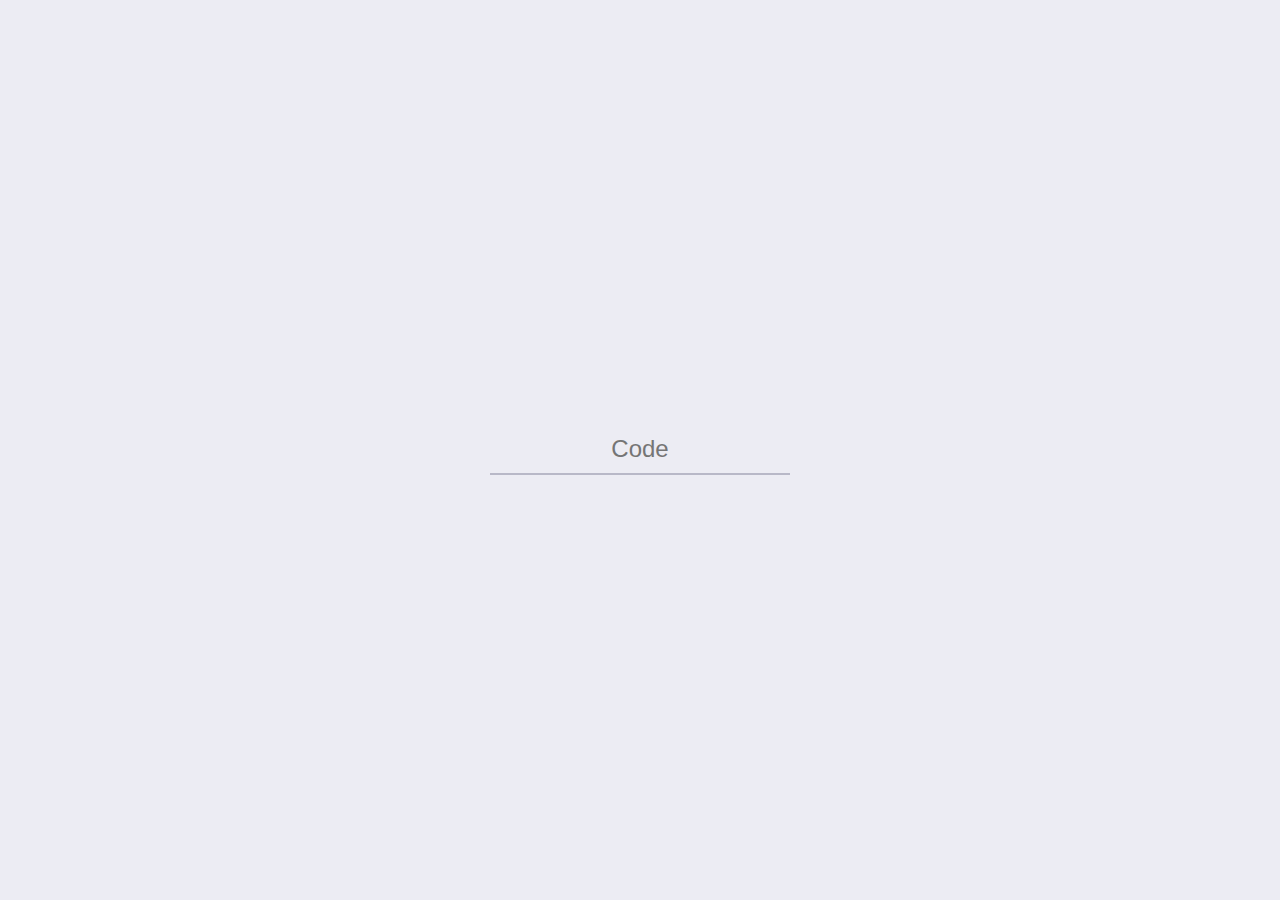
<file: jump.html>
<!--
 * @Descripttion: 
 * @version: 1.0
 * @Author: Ga1axy_z
 * @Date: 2021-08-07 16:33:52
 * @LastEditors: Ga1axy_z
 * @LastEditTime: 2021-08-07 16:44:46
-->
<!DOCTYPE html>
<html>
<head>
    <meta charset="UTF-8">
    <title>Love</title>
    <link rel="icon" href="./images/IconPic.jpeg" type="image/x-icon">
</head>
<body>
    <div class="container">
        <form action="jump.php" method="post" id="jump">
            <input type="text" name="MyCode" class="MyCode" placeholder="Code" autocomplete="off"/>
        </form>
    </div>
    <style>
        * {
            margin: 0;
            padding: 0;
            box-sizing: border-box;
            font-family: 'Poppins', sans-serif;
            background-color: #ececf3;
        }
        .container {
            height: 100vh;
            display: flex;
            justify-content: center;
            align-items: center;
        }
        .MyCode{
            width: 300px;
            height: 50px;
            padding: 10px;
            outline: none;
            font-size: 1.5em;
            border: none;
            border-bottom: #b8b8c7 2px solid;
            text-align: center;
        }
        .MyCode:hover {
            border-color: #838383;
            transition: 0.25s;
        }
        .MyCode:focus {
            border-color: #2f99ff;
        }
    </style>
    <script>
        alert("Try Again !");
    </script>
</body>
</file>
